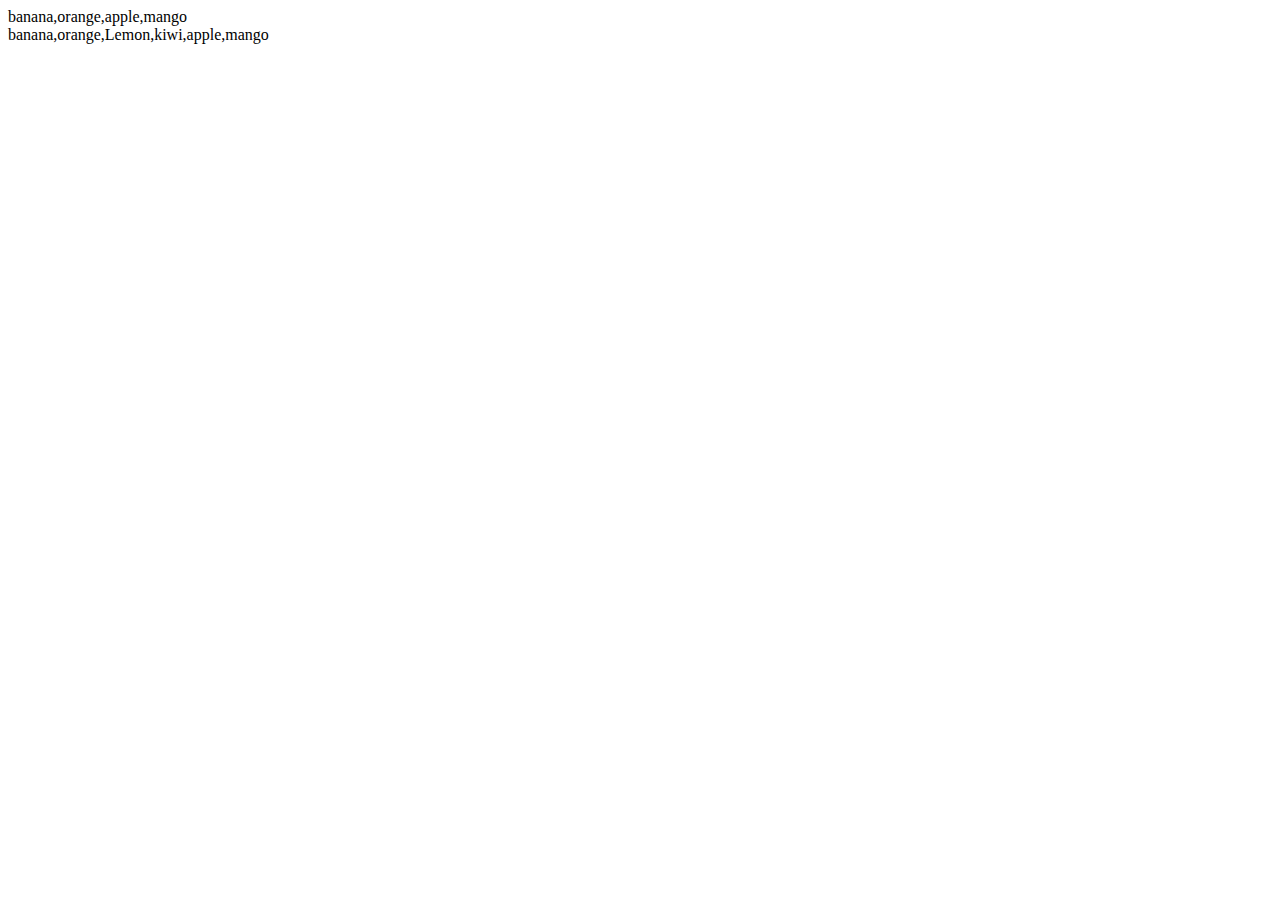
<file: Jslek8/index.html>
<!DOCTYPE html>
<html>

<head>
  <title>Live Server Example</title>
</head>

<body>

  <div id="demo4"></div>
  <div id="demo5"></div>

  <script>
    // Corrected array declaration
    var fruits4 = ["banana", "orange", "apple", "mango"];

    // Display initial array
    document.getElementById("demo4").innerHTML = fruits4;

    // Use splice to add "Lemon" and "kiwi" at index 2
    fruits4.splice(2, 0, "Lemon", "kiwi");

    // Display modified array
    document.getElementById("demo5").innerHTML = fruits4;
  </script>

</body>

</html>
</file>
